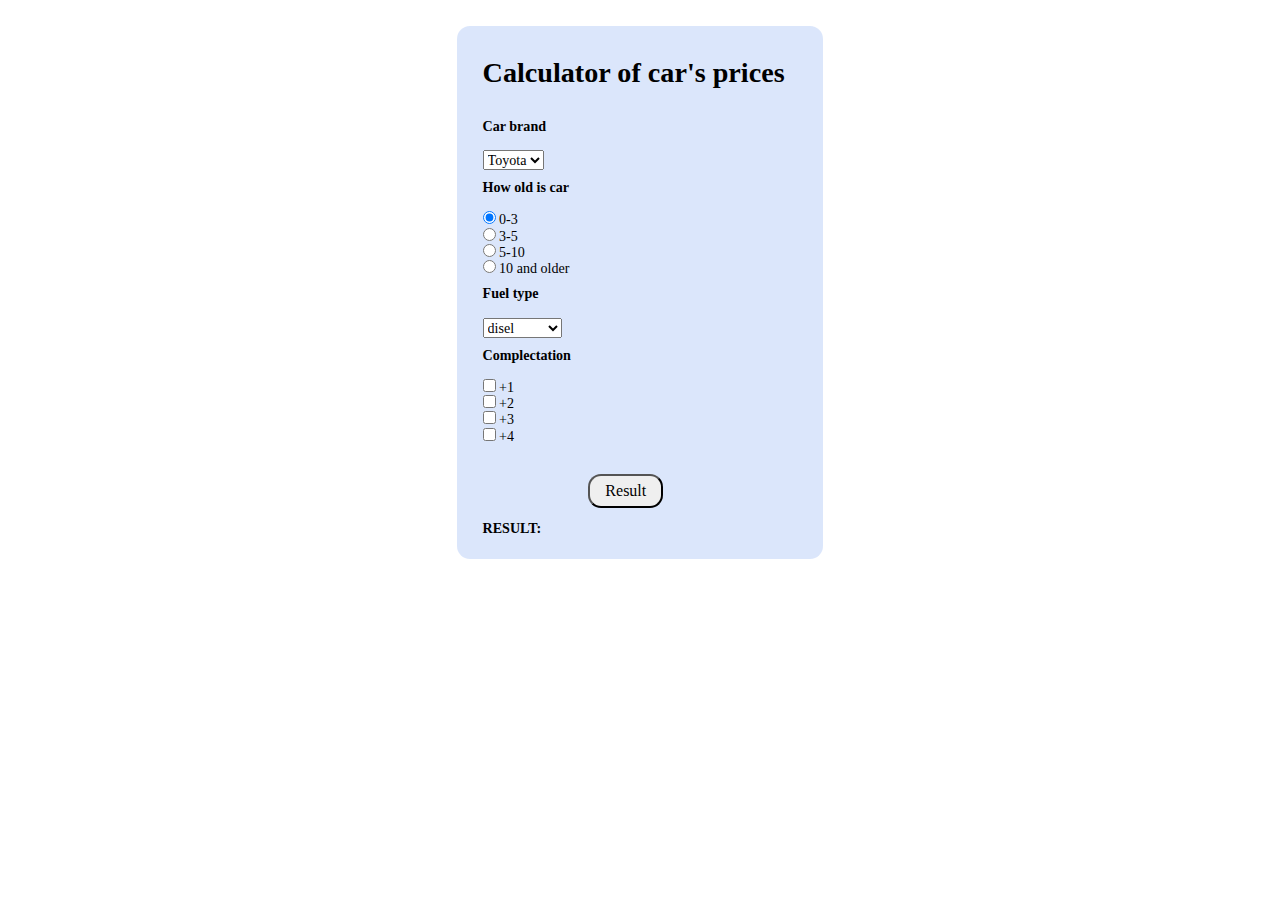
<file: calc.html>
<!DOCTYPE html>
<html lang="en">

<head>
    <meta charset="UTF-8">
    <meta http-equiv="X-UA-Compatible" content="IE=edge">
    <meta name="viewport" content="width=device-width, initial-scale=1.0">
    <title>Calculator for js</title>
    <link rel="stylesheet" href="/assets/style/normalize.css">
    <link rel="stylesheet" href="/assets/style/calc.css">
</head>

<body>
    <div class="container">
        <div class="calculator">
            <h1 class="calculator_tittle">Calculator of car's prices</h1>
            <!-- BRAND -->
            <label for="brand">
                <h4> Car brand</h4>
            </label> <br>
            <select name="brand" id="brand" class="price">
                <option value="450000">Toyota</option>
                <option value="500000">Lexus</option>
                <option value="300000">Kia</option>
                <option value="200000">Nissan</option>
                <option value="100000">Ford</option>
            </select>
            <div>
                <!-- AGE -->
                <label for="age">
                    <h4> How old is car </h4><br>
                    <input type="radio" name="age" value="300000" id=age1 class="price" checked> 0-3 <br>
                    <input type="radio" name="age" value="250000" id=age2 class="price"> 3-5 <br>
                    <input type="radio" name="age" value="200000" id=age3 class="price"> 5-10 <br>
                    <input type="radio" name="age" value="100000" id=age4 class="price"> 10 and older
                </label>
            </div>

            <!-- FUEL -->
            <div>
                <label for="fuel">
                    <h4>Fuel type</h4>
                </label> <br>
                <select name="fuel" id="fuel" class="price">
                    <option value="50000">disel</option>
                    <option value="60000">petrol</option>
                    <option value="70000">electricity</option>
                    <option value="80000">gas</option>
                </select>
            </div>
            <!-- VOLUME -->

            <div>

                <!-- COMPLECTATION -->
                <h4> Complectation </h4><br>
                <input type="checkbox" value="100000" name="complectation1" class="price"> +1<br>
                <input type="checkbox" value="200000" name="complectation2" class="price"> +2<br>
                <input type="checkbox" value="300000" name="complectation3" class="price"> +3<br>
                <input type="checkbox" value="400000" name="complectation4" class="price"> +4<br>
            </div>

            <!-- BUTTON -->
            <button onclick="showResult()">Result</button>


            <div class="result" id="result">RESULT: </div>


        </div>
    </div>
    <script src="/assets/js/calc.js"></script>
</body>

</html>
</file>
<file: assets/style/calc.css>
.container {
    display: flex;
    justify-content: center;
    align-items: center;
    font-size: 1.1vw;


}

.calculator {
    background-color: rgba(100, 148, 237, 0.231);
    border-radius: 13px;
    padding: 1% 3% 1% 2%;
    margin-top: 2%;
    margin-bottom: 2%;
}

h4 {
    margin: 0;
    padding-top: 3%;
}

input {
    border-radius: 5px;
}

button {
    font-size: 16px;
    padding: 2% 5% 2% 5%;
    border-radius: 13px;
    margin-left: 35%;
    margin-top: 10%;
}

#result {
    font-weight: 700;
    padding-top: 4%;
    padding-bottom: 3%;
}
</file>
